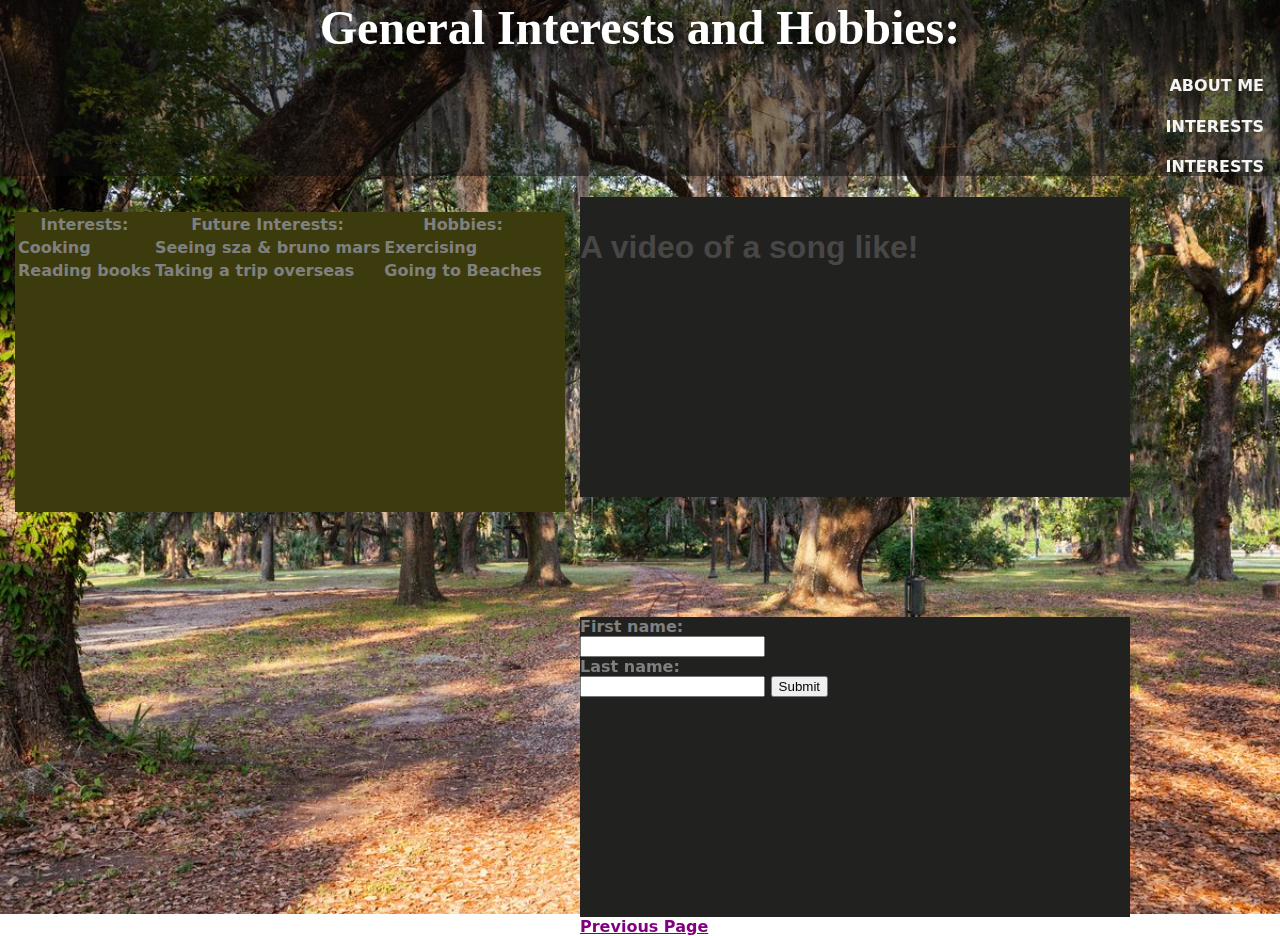
<file: index.html>
<!DOCTYPE html>
<html>
    <head>
    <title>Dana M. Bradley</title>
    </head>
    <body>  
        <link rel="stylesheet" href="style2.css">
        <div class="menu-log"></div>
        <nav class="menu">
        <h2>General Interests and Hobbies:</h2>
        <ul> 
         <li><a href="exercise3.html"> <h4><b>About Me</h4></a></li>
         <li><a href="index.html"> <h4><b>Interests</h4></a></li> 
         <li><a href="exercise1.html"> <h4><b>Interests</h4></a></li>       
          </ul> 
          </nav>
        </div>
        <div>
        
      </div>
    <body>
    <div class="container">
    <div class="box1">
    <table>
    <tr>
    <th> Interests:</th>
    <th> Future Interests:</th> 
    <th> Hobbies:</th> 
    </tr>
    <tr>
    <td> Cooking</td>
    <td> Seeing sza & bruno mars</td> 
    <td> Exercising</td> 
    </tr>
    <tr>
        <td> Reading books</td>
        <td> Taking a trip overseas</td> 
        <td> Going to Beaches</td> 
        </tr>
    </table>
    <br>
    <div>
    </div>
</div> 
<div class="container">
    <div class="box2">
    <h3><b>A video of a song like!</b></h3>
    <iframe width="560" height="315" src="https://www.youtube.com/embed/hdFDrjfW548" title="YouTube video player" frameborder="0" allow="accelerometer; autoplay; clipboard-write; encrypted-media; gyroscope; picture-in-picture; web-share" allowfullscreen></iframe>  

    <div class="container">
        <div class="box3">
    <form>
        <label for="fname">First name:</label><br>
        <input type="text" id="fname" name="fname"><br>
        <label for="lname">Last name:</label><br>
        <input type="text" id="lname" name="lname">
        <button type="submit">Submit</button>
    </p>
      </form>
    </div>
<a href="exercise1.html"> Previous Page</a>
</div>
<div>
</body>
</html>
</file>
<file: style2.css>
body{
    margin: 0;
    font-family: system-ui, -apple-system, BlinkMacSystemFont, 'Segoe UI', Roboto, Oxygen, Ubuntu, Cantarell, 'Open Sans', 'Helvetica Neue', sans-serif;
    background-image: url("images/img1.png");
    background-repeat:no-repeat;
    background-size: cover;
    margin: 0;
    padding:0;
    font-family: system-ui, -apple-system, BlinkMacSystemFont, 'Segoe UI', Roboto, Oxygen, Ubuntu, Cantarell, 'Open Sans', 'Helvetica Neue', sans-serif;
}

.box1{
    position: left;
    width: calc(400-30px);
    height: calc(400-30px);
    float: left;
    margin: 15px;
    background: rgb(59, 59, 14);
    width: 550px;
    height: 300px;
    color: grey;
}
.box2{
    position: relative;
    width: calc(400-30px);
    height: calc(400-30px);
    float: left;
    margin: 0px;
    background: rgb(33, 33, 32);
    width: 550px;
    height: 300px;
    color: white;
}
.box3{
    position: relative;
    width: calc(400-30px);
    height: calc(400-30px);
    float: left;
    margin: 0px;
    background: rgb(33, 33, 32);
    width: 550px;
    height: 300px;
    color: grey;
}
span{
    color: aqua;
    font-size: 25pt;
    font-family: Arial, Helvetica, sans-serif;
}
/* .container{
    position: centered;
    width: 2000px;
    height: 300px;
    margin: 240px;
    background: rgb(128, 119, 119);
    
} */

:root{
 --background: rgba(11, 11, 11, 0.5);
}
*,*::before,*::after{
    box-sizing: border-box;
}
nav {
    position: absolute;
    text-align: left;
    top: 100%;
    left:0;
    background: var(--background);
    width: 100%;
}
nav ul{
    margin:0;
    padding: 0;
    list-style: none;  
}
nav li{
    margin-bottom: 1em;
    margin-right: 1em;
}
nav a{
    color: whitesmoke; 
    text-decoration: none;
    font-size: 0.5 rem;
    text-transform: uppercase;
    background: var(--background);
    width: 100%;
}
nav a:hover{
    color: purple;
}
a{  
    text-align: right;
    text-decoration: underline;
    font-weight:bold; 
}
 .menu{  
    position: sticky;
    top: 0;
    padding:10px 0px px 0px;
    color:white;
} 

h2{
    text-shadow: 5px 5px 15px  rgb(0,0,.25);
    font: size 7.5rem;
    margin: 0 .25em;
    font-family:'Chewy',cursive;
    text-align: center;
    font-size: xxx-large;   
}
h3{
    color: rgb(73, 70, 70);
    font-family:'Trebuchet MS', 'Lucida Sans Unicode', 'Lucida Grande', 'Lucida Sans', Arial, sans-serif;
    font-weight: 600;
    font-size: xx-large;   
}
a{
   color: purple;  
}

header {
    background: var(--background);
    text-align: center;
    position: fixed;
    width: 100%;
    z-index: 999;   
}
 footer{
    background: black;
    text-align: center;
    position: fixed;
    width: 100%;
    z-index: 999; 
    bottom: 0;
    color:white;
}
</file>
